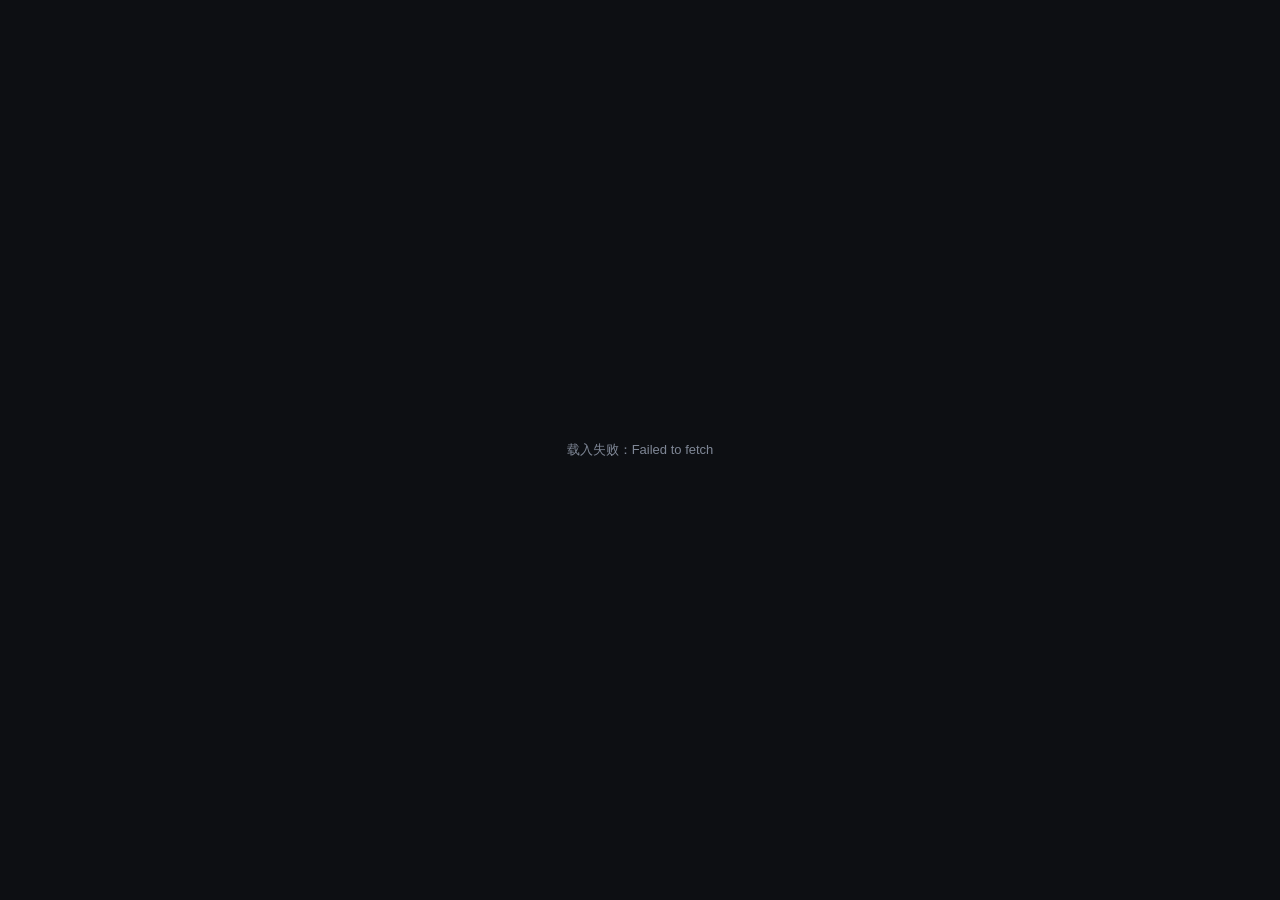
<file: projects/rem-lab/disease/daw/index.html>
<!doctype html>
<html lang="zh-CN">
<head>
<meta charset="utf-8">
<meta name="viewport" content="width=device-width, initial-scale=1">
<title>多轨台</title>
<link rel="icon" href="data:,">
<link rel="stylesheet" href="app/daw.css">
</head>
<body>
<div id="app">
  <header id="topbar">
    <div class="brand"><span class="logo"></span><div style="min-width:0"><div class="t" id="pj-title">多轨台</div><div class="s" id="pj-sub"></div></div></div>
    <div class="transport">
      <button class="ic" id="bt-home" title="回到开头（Home）"><svg viewBox="0 0 16 16"><path d="M3 2h2v12H3zM14 2v12L6 8z"/></svg></button>
      <button class="ic play" id="bt-play" title="播放 / 暂停（空格）"><svg viewBox="0 0 16 16" id="ic-play"><path d="M4 2l10 6-10 6z"/></svg></button>
      <button class="ic" id="bt-stop" title="停止并回到播放起点（再按回到开头）"><svg viewBox="0 0 16 16"><path d="M3 3h10v10H3z"/></svg></button>
      <button class="ic" id="bt-loop" title="循环（L）"><svg viewBox="0 0 16 16"><path d="M4 5h7V3l3 3-3 3V7H4a1 1 0 0 0-1 1v1H1V8a3 3 0 0 1 3-3zm8 6H5v2l-3-3 3-3v2h7a1 1 0 0 0 1-1V8h2v1a3 3 0 0 1-3 3z"/></svg></button>
    </div>
    <div class="lcd"><div class="tm" id="lcd-t">0:00.000</div><div class="sc" id="lcd-s">—</div></div>
    <div class="ab">
      <div class="abbtn a" id="ab-a" title="A 版本（单击切到 A；V 键来回）"><span class="k">A</span><select id="sel-a" title="选 A 的版本"></select></div>
      <button id="ab-swap" title="A/B 切换（V），保持同一时间点"><svg viewBox="0 0 16 16" width="15" height="15" fill="currentColor"><path d="M2 5h9V3l3 3-3 3V7H2zm12 6H5v2l-3-3 3-3v2h9z"/></svg></button>
      <div class="abbtn b" id="ab-b" title="B 版本（单击切到 B；V 键来回）"><span class="k">B</span><select id="sel-b" title="选 B 的版本"></select></div>
    </div>
    <div class="meter" title="总输出电平（峰值，dBFS）"><canvas id="meter"></canvas><span class="v" id="meter-v">−∞</span></div>
    <div class="grow"></div>
    <div class="tools">
      <button class="chipbtn ico" id="bt-left" title="显示 / 隐藏左侧版本与轨道栏（⌘1）"><svg viewBox="0 0 16 16"><path d="M2 2h12v12H2zm1.5 1.5v9h3v-9z"/></svg></button>
      <button class="chipbtn ico" id="bt-right" title="显示 / 隐藏右侧问题与标注栏（⌘2）"><svg viewBox="0 0 16 16"><path d="M2 2h12v12H2zm7.5 1.5v9h3v-9z"/></svg></button>
      <button class="chipbtn" id="bt-fit" title="看全曲（0）">全曲</button>
      <button class="chipbtn" id="bt-pal" title="命令面板（⌘K）"><span class="kbd">⌘K</span> 命令</button>
      <button class="chipbtn" id="bt-help" title="快捷键（?）">?</button>
    </div>
  </header>

  <div id="body">
    <aside id="browser">
      <div class="ph">版本 <span class="act" id="bt-void" title="显示 / 隐藏作废的版本">隐藏作废</span></div>
      <div class="scroll" id="ver-list" style="flex:1.2"></div>
      <div class="ph">轨道</div>
      <div class="scroll" id="trk-list" style="flex:1"></div>
    </aside>

    <main id="center">
      <div class="row" id="ov-row"><div class="hdr"><b>全曲</b><span>拖白框平移</span></div><canvas id="overview"></canvas></div>
      <div class="row"><div class="hdr"><b>时间</b><span>上半拖动＝循环区</span></div><canvas id="ruler"></canvas></div>
      <div class="row"><div class="hdr"><b>结构</b><span>1–9 跳段 · 双击放大</span></div><div class="lane-dom" id="arranger"></div></div>
      <div class="row"><div class="hdr"><b>问题 · 标注</b><span>N / P 逐个 · 细线＝跨度长</span></div><div class="lane-dom" id="issuelane"></div></div>
      <div id="lanes"></div>
      <div id="drawer">
        <div class="grip" id="drawer-grip"></div>
        <div class="dtabs">
          <button class="dtab on" data-tab="spec">频谱</button>
          <button class="dtab" data-tab="pitch">音高</button>
          <button class="dtab" data-tab="comp">拼接</button>
          <button class="dtab" data-tab="mixer">混音台</button>
          <span class="sp"></span>
          <span id="dt-extra"></span>
          <button class="dtab" id="dt-toggle" title="收起 / 展开（D）">▾</button>
        </div>
        <div class="dbody" id="dbody"><div class="dh" id="dh"></div><div class="dc" id="dc"></div></div>
      </div>
      <div id="overlay"><div id="loopshade" class="off" hidden></div><div id="hover" hidden></div><div id="playhead"></div></div>
    </main>

    <aside id="inspector">
      <div class="itabs"><button class="itab on" data-tab="issues">问题</button><button class="itab" data-tab="notes">标注</button><button class="itab" data-tab="info">详情</button></div>
      <div class="ibody" id="ibody"></div>
    </aside>
  </div>

  <footer id="statusbar">
    <span id="st-play">已停止</span><span id="st-view" class="mono"></span><span id="st-loop" class="mono"></span><span id="st-diff"></span>
    <span class="sp"></span><span id="st-dec"></span><span id="st-save"></span><span class="muted">空格 播放 · V 换版本 · ⌘K 命令 · ? 快捷键</span>
  </footer>
</div>

<div class="overlay-bg" id="pal-bg" hidden><div class="pal"><input id="pal-in" placeholder="输入命令、段落、问题、版本、轨道…" autocomplete="off"><div class="list" id="pal-list"></div></div></div>
<div class="overlay-bg" id="help-bg" hidden><div class="help"><h3>快捷键</h3><div class="cols" id="help-list"></div></div></div>
<div id="toast"></div>
<div class="loading" id="loading">正在载入工程…</div>
<script type="module" src="app/main.js?v=c62257ff501b"></script>
</body>
</html>
</file>
<file: projects/rem-lab/disease/daw/app/daw.css>
/* 通用多轨台 · 深色专业主题（参照 Logic / Ableton / Studio One 的分区：走带栏、浏览器、编排区、底部编辑抽屉、检查器） */
:root{
  --bg:#0d0f13; --bg-2:#11141a; --panel:#151920; --panel-2:#1a1f28; --panel-3:#202632; --line:#262d39; --line-2:#323a48;
  --text:#e7eaf0; --text-2:#b8bfcc; --muted:#7f8796; --faint:#586070;
  --accent:#7aa7ff; --accent-2:#a9c4ff; --a:#e9a94f; --b:#5cc8b8;
  --ok:#6cc58a; --info:#6fa8ff; --warn:#e5b05c; --bad:#e36a6a; --void:#6b7280;
  --hdr-w:216px; --browser-w:232px; --insp-w:340px; --drawer-h:270px;
  --r:8px; --r-sm:6px;
  --font:-apple-system,BlinkMacSystemFont,"SF Pro Text","PingFang SC","Hiragino Sans GB","Helvetica Neue",sans-serif;
  --mono:"SF Mono",ui-monospace,Menlo,Consolas,monospace;
  --shadow:0 8px 30px rgba(0,0,0,.45);
}
*{box-sizing:border-box}
html,body{margin:0;height:100%;background:var(--bg);color:var(--text);font:13px/1.45 var(--font);-webkit-font-smoothing:antialiased;overflow:hidden}
button{font:inherit;color:inherit;background:none;border:0;cursor:pointer;padding:0}
select,input{font:inherit;color:var(--text)}
::-webkit-scrollbar{width:10px;height:10px}::-webkit-scrollbar-thumb{background:#2a313d;border-radius:8px;border:2px solid var(--bg-2)}::-webkit-scrollbar-track{background:transparent}
.mono{font-family:var(--mono);font-variant-numeric:tabular-nums}
.muted{color:var(--muted)}
#app{display:grid;grid-template-rows:58px 1fr 26px;height:100vh}

/* ---------- 顶栏 ---------- */
#topbar{display:flex;align-items:center;gap:14px;padding:0 14px;background:linear-gradient(#171b22,#12151b);border-bottom:1px solid var(--line);min-width:0}
.brand{display:flex;align-items:center;gap:10px;min-width:0;width:calc(var(--browser-w) - 14px)}
.logo{width:28px;height:28px;border-radius:8px;flex:none;background:conic-gradient(from 210deg,#7aa7ff,#b48cff,#e07a8e,#e9a94f,#5cc8b8,#7aa7ff);box-shadow:inset 0 0 0 6px #12151b}
.brand .t{font-weight:600;font-size:13.5px;white-space:nowrap;overflow:hidden;text-overflow:ellipsis}
.brand .s{font-size:11px;color:var(--muted);white-space:nowrap;overflow:hidden;text-overflow:ellipsis}
.transport{display:flex;align-items:center;gap:4px;background:var(--panel);border:1px solid var(--line);border-radius:10px;padding:4px}
.ic{width:34px;height:30px;border-radius:7px;display:grid;place-items:center;color:var(--text-2);transition:background .12s,color .12s}
.ic:hover{background:var(--panel-3);color:var(--text)}
.ic svg{width:16px;height:16px;fill:currentColor}
.ic.play{width:40px;background:var(--accent);color:#0b1220}.ic.play:hover{background:var(--accent-2)}
.ic.on{color:var(--warn);background:rgba(229,176,92,.12)}
.lcd{display:flex;flex-direction:column;justify-content:center;min-width:150px;height:42px;padding:0 14px;background:#0a0c10;border:1px solid var(--line);border-radius:10px;box-shadow:inset 0 1px 0 rgba(255,255,255,.03)}
.lcd .tm{font:600 19px/1 var(--mono);letter-spacing:.5px;color:#dfe8ff}
.lcd .sc{font-size:11px;color:var(--muted);margin-top:3px;white-space:nowrap}
.ab{display:flex;align-items:center;gap:6px;background:var(--panel);border:1px solid var(--line);border-radius:10px;padding:4px}
.abbtn{display:flex;align-items:center;gap:6px;height:30px;padding:0 6px 0 4px;border-radius:7px;border:1px solid transparent;color:var(--text-2)}
.abbtn .k{width:22px;height:22px;border-radius:6px;display:grid;place-items:center;font-weight:700;font-size:12px;color:#0b0d12}
.abbtn.a .k{background:var(--a)}.abbtn.b .k{background:var(--b)}
.abbtn.active{background:var(--panel-3);color:var(--text);border-color:var(--line-2)}
.abbtn.active.a{box-shadow:inset 0 -2px 0 var(--a)}.abbtn.active.b{box-shadow:inset 0 -2px 0 var(--b)}
.abbtn select{background:transparent;border:0;outline:0;max-width:120px;cursor:pointer;font-weight:600}
.abbtn select option{background:var(--panel)}
#ab-swap{width:28px;height:28px;border-radius:7px;color:var(--muted)}#ab-swap:hover{background:var(--panel-3);color:var(--text)}
.meter{display:flex;align-items:center;gap:8px;padding:4px 10px;background:var(--panel);border:1px solid var(--line);border-radius:10px;height:42px}
.meter canvas{width:150px;height:22px;display:block}
.meter .v{font:600 12px var(--mono);color:var(--text-2);min-width:58px;text-align:right}
.grow{flex:1}
.tools{display:flex;gap:6px}
.chipbtn{height:30px;padding:0 11px;border-radius:8px;background:var(--panel);border:1px solid var(--line);color:var(--text-2);display:flex;align-items:center;gap:6px;white-space:nowrap}
.chipbtn:hover{border-color:var(--line-2);color:var(--text)}
.kbd{font:600 10.5px var(--mono);padding:1px 5px;border-radius:4px;background:#0a0c10;border:1px solid var(--line-2);color:var(--text-2)}

/* ---------- 主体 ---------- */
#body{display:grid;grid-template-columns:var(--browser-w) 1fr var(--insp-w);min-height:0}
#browser,#inspector{background:var(--bg-2);display:flex;flex-direction:column;min-height:0}
#browser{border-right:1px solid var(--line)}#inspector{border-left:1px solid var(--line)}
.ph{display:flex;align-items:center;justify-content:space-between;padding:12px 14px 6px;font-size:11px;font-weight:600;letter-spacing:.06em;color:var(--muted);text-transform:uppercase}
.ph .act{font-weight:500;letter-spacing:0;text-transform:none;color:var(--faint);cursor:pointer}.ph .act:hover{color:var(--text-2)}
.scroll{overflow:auto;min-height:0}
.ver{display:grid;grid-template-columns:auto 1fr auto;gap:2px 8px;align-items:center;margin:2px 8px;padding:7px 8px;border-radius:var(--r-sm);cursor:pointer;border:1px solid transparent}
.ver:hover{background:var(--panel-2)}
.ver .dot{width:8px;height:8px;border-radius:50%;background:var(--ok)}
.ver.void .dot{background:var(--void)}.ver.old .dot{background:var(--faint)}
.ver .id{font-weight:600}.ver.void .id{color:var(--muted);text-decoration:line-through}
.ver .note{grid-column:2/4;font-size:11.5px;color:var(--muted);line-height:1.35}
.ver .tags{display:flex;gap:4px}
.tag{font:700 10px/16px var(--font);padding:0 5px;border-radius:4px;color:#0b0d12}
.tag.a{background:var(--a)}.tag.b{background:var(--b)}
.ver.isA{border-color:rgba(233,169,79,.35)}.ver.isB{border-color:rgba(92,200,184,.4);background:rgba(92,200,184,.06)}
.tg{margin:2px 8px}
.tg-h{display:flex;align-items:center;gap:6px;padding:6px 6px;color:var(--text-2);font-weight:600;font-size:12px;cursor:pointer;border-radius:6px}
.tg-h:hover{background:var(--panel-2)}
.tg-h .car{transition:transform .15s;color:var(--faint)}.tg.closed .car{transform:rotate(-90deg)}
.tg.closed .tg-b{display:none}
.ti{display:flex;align-items:center;gap:8px;padding:5px 6px 5px 22px;border-radius:6px;color:var(--text-2);cursor:pointer}
.ti:hover{background:var(--panel-2)}.ti.sel{background:var(--panel-3);color:var(--text)}
.ti .sw{width:10px;height:10px;border-radius:3px;flex:none}
.ti .nm{flex:1;min-width:0;white-space:nowrap;overflow:hidden;text-overflow:ellipsis}
.ti .eye{color:var(--faint);font-size:12px}.ti.hidden .nm{color:var(--faint)}

/* ---------- 编排区 ---------- */
#center{position:relative;display:grid;grid-template-rows:44px 30px 30px 34px 1fr auto;min-width:0;min-height:0;background:var(--bg)}
.row{display:grid;grid-template-columns:var(--hdr-w) 1fr;border-bottom:1px solid var(--line);min-width:0}
.row .hdr{display:flex;align-items:center;gap:8px;padding:0 12px;font-size:11px;color:var(--muted);background:var(--bg-2);border-right:1px solid var(--line);white-space:nowrap;overflow:hidden}
.row .hdr b{color:var(--text-2);font-weight:600}
.row canvas,.lane-dom{width:100%;height:100%;display:block;min-width:0}
.lane-dom{position:relative;overflow:hidden}
#overview-row canvas{cursor:pointer}
#ruler{cursor:text}
.sec{position:absolute;top:4px;bottom:4px;border-radius:5px;padding:0 8px;display:flex;align-items:center;font-size:11.5px;font-weight:600;color:#0d1016;white-space:nowrap;overflow:hidden;cursor:pointer;opacity:.92;transition:opacity .1s}
.sec:hover{opacity:1;filter:brightness(1.08)}
.sec.cur{box-shadow:0 0 0 1.5px #fff inset}
.iss{position:absolute;top:4px;height:17px;border-radius:4px;display:flex;align-items:center;gap:4px;padding:0 6px;font-size:10.5px;font-weight:600;color:#0d1016;white-space:nowrap;overflow:hidden;cursor:pointer;min-width:6px}
.iss.sel{box-shadow:0 0 0 1.5px #fff}
.pin{position:absolute;top:3px;width:2px;height:19px;background:#ffd36b;cursor:pointer}
.pin::after{content:"";position:absolute;left:-4px;top:-2px;width:10px;height:7px;border-radius:2px;background:#ffd36b}
#lanes{overflow-y:auto;overflow-x:hidden;min-height:0;position:relative}
.trow{display:grid;grid-template-columns:var(--hdr-w) 1fr;border-bottom:1px solid var(--line);min-width:0;position:relative}
.trow.sel .th{background:#1c2230}
.trow.sel::before{content:"";position:absolute;left:0;top:0;bottom:0;width:3px;background:var(--accent);z-index:2}
.th{display:flex;flex-direction:column;justify-content:center;gap:6px;padding:6px 10px 6px 14px;background:var(--panel);border-right:1px solid var(--line);min-width:0;position:relative;cursor:default}
.th .cb{position:absolute;left:0;top:0;bottom:0;width:4px}
.th .l1{display:flex;align-items:center;gap:6px;min-width:0}
.th .nm{flex:1;min-width:0;font-weight:600;font-size:12.5px;white-space:nowrap;overflow:hidden;text-overflow:ellipsis}
.th .sub{font-size:11px;color:var(--muted);white-space:nowrap;overflow:hidden;text-overflow:ellipsis}
.ms{width:22px;height:20px;border-radius:5px;font:700 10.5px var(--font);display:grid;place-items:center;background:var(--panel-3);color:var(--muted);border:1px solid var(--line-2)}
.ms:hover{color:var(--text)}
.ms.m.on{background:#3b4252;color:#ffcf6b;border-color:#57607a}
.ms.s.on{background:var(--warn);color:#141006;border-color:var(--warn)}
.ms.v{width:auto;padding:0 6px}
.ms.v.on{background:var(--accent);color:#0b1220;border-color:var(--accent)}
.th .l2{display:flex;align-items:center;gap:8px}
.th input[type=range]{flex:1;min-width:0;height:4px;accent-color:var(--accent)}
.th .db{font:11px var(--mono);color:var(--muted);min-width:42px;text-align:right}
.tl{position:relative;min-width:0;cursor:crosshair}
.tl canvas{position:absolute;inset:0;width:100%;height:100%}
.grp{display:grid;grid-template-columns:var(--hdr-w) 1fr;border-bottom:1px solid var(--line);background:var(--bg-2);height:26px}
.grp .gh{display:flex;align-items:center;gap:8px;padding:0 12px;font-size:11px;font-weight:600;letter-spacing:.04em;color:var(--muted);cursor:pointer;border-right:1px solid var(--line)}
.grp .gh:hover{color:var(--text-2)}
.grp .car{transition:transform .15s}.grp.closed .car{transform:rotate(-90deg)}
#overlay{position:absolute;pointer-events:none;left:var(--hdr-w);right:0;top:44px;z-index:5}
#playhead{position:absolute;top:0;bottom:0;width:1px;background:#fff;box-shadow:0 0 0 .5px rgba(0,0,0,.4)}
#playhead::before{content:"";position:absolute;top:0;left:-5px;border:5px solid transparent;border-top:7px solid #fff}
#loopshade{position:absolute;top:0;bottom:0;background:rgba(229,176,92,.07);border-left:1px solid rgba(229,176,92,.55);border-right:1px solid rgba(229,176,92,.55)}
#loopshade.off{background:rgba(255,255,255,.035);border-color:rgba(255,255,255,.18)}
#hover{position:absolute;top:0;bottom:0;width:1px;background:rgba(122,167,255,.35)}

/* ---------- 底部抽屉 ---------- */
#drawer{border-top:1px solid var(--line-2);background:var(--bg-2);display:flex;flex-direction:column;height:var(--drawer-h);min-height:0;position:relative}
#drawer.closed{height:34px}
#drawer .grip{position:absolute;top:-4px;left:0;right:0;height:8px;cursor:ns-resize;z-index:3}
.dtabs{display:flex;align-items:center;gap:2px;padding:4px 8px;border-bottom:1px solid var(--line);height:34px;flex:none}
.dtab{height:26px;padding:0 12px;border-radius:6px;color:var(--muted);font-weight:600;font-size:12px;display:flex;align-items:center;gap:6px}
.dtab:hover{color:var(--text-2);background:var(--panel-2)}
.dtab.on{color:var(--text);background:var(--panel-3)}
.dtabs .sp{flex:1}
.dtabs select{background:var(--panel);border:1px solid var(--line);border-radius:6px;height:24px;padding:0 6px;color:var(--text-2)}
.dbody{flex:1;min-height:0;position:relative;display:grid;grid-template-columns:var(--hdr-w) 1fr}
.dbody .dh{border-right:1px solid var(--line);padding:10px 12px;font-size:11.5px;color:var(--muted);overflow:auto;background:var(--bg-2)}
.dbody .dh b{color:var(--text-2)}
.dbody .dc{position:relative;min-width:0;min-height:0}
.dbody canvas{position:absolute;inset:0;width:100%;height:100%}
.legend{display:flex;flex-direction:column;gap:6px;margin-top:8px}
.legend span{display:flex;align-items:center;gap:6px}
.legend i{width:14px;height:3px;border-radius:2px;display:inline-block}
.comps{position:absolute;inset:0;overflow:auto;padding:10px 12px;display:flex;flex-direction:column;gap:8px}
.cw{background:var(--panel);border:1px solid var(--line);border-radius:var(--r);padding:8px 10px;display:grid;grid-template-columns:130px 1fr;gap:8px;align-items:center}
.cw.cur{border-color:var(--accent)}
.cw .tm{font:600 12px var(--mono);color:var(--text-2);cursor:pointer}
.cw .tm small{display:block;font:11px var(--font);color:var(--muted)}
.takes{display:flex;flex-wrap:wrap;gap:6px}
.take{display:flex;align-items:center;gap:6px;height:26px;padding:0 4px 0 8px;border-radius:6px;background:var(--panel-3);border:1px solid var(--line-2);font-size:11.5px;color:var(--text-2)}
.take .pl{width:20px;height:20px;border-radius:5px;display:grid;place-items:center;color:var(--accent)}
.take .pl:hover{background:#2b3343}
.take .st{color:var(--faint);font-size:13px;width:18px}.take .st.on{color:#ffcf6b}
.take .bd{font:10.5px var(--mono);color:var(--muted)}
.take .bd.bad{color:var(--bad)}
.take.used{border-color:rgba(108,197,138,.6)}
.take.playing{background:#23304a;border-color:var(--accent)}
.vtag{font:600 10px/15px var(--font);padding:0 5px;border-radius:4px;background:rgba(108,197,138,.16);color:var(--ok)}
.mixer{position:absolute;inset:0;display:flex;gap:8px;padding:10px 12px;overflow:auto}
.strip{flex:none;width:86px;background:var(--panel);border:1px solid var(--line);border-radius:var(--r);display:flex;flex-direction:column;align-items:center;gap:8px;padding:10px 6px}
.strip .nm{font-size:11px;font-weight:600;text-align:center;line-height:1.25;height:28px;overflow:hidden;color:var(--text-2)}
.strip .cb{width:100%;height:3px;border-radius:2px}
.strip .fader{writing-mode:vertical-lr;direction:rtl;height:120px;width:22px;accent-color:var(--accent)}
.strip .db{font:11px var(--mono);color:var(--muted)}
.strip .row2{display:flex;gap:4px}
.strip input.pan{width:70px;height:4px;accent-color:var(--text-2)}

/* ---------- 检查器 ---------- */
.itabs{display:flex;gap:2px;padding:8px 8px 0}
.itab{flex:1;height:30px;border-radius:7px 7px 0 0;color:var(--muted);font-weight:600;font-size:12px;border-bottom:2px solid transparent}
.itab.on{color:var(--text);border-bottom-color:var(--accent);background:var(--panel)}
.ibody{flex:1;min-height:0;overflow:auto;padding:8px 10px 16px;border-top:1px solid var(--line)}
.filters{display:flex;flex-wrap:wrap;gap:5px;margin:4px 2px 10px}
.fchip{height:24px;padding:0 9px;border-radius:12px;border:1px solid var(--line-2);color:var(--muted);font-size:11.5px;display:flex;align-items:center;gap:5px}
.fchip.on{color:var(--text);border-color:var(--accent);background:rgba(122,167,255,.1)}
.fchip i{width:7px;height:7px;border-radius:50%}
.card{background:var(--panel);border:1px solid var(--line);border-radius:var(--r);padding:10px 11px;margin-bottom:8px;cursor:pointer;transition:border-color .12s}
.card:hover{border-color:var(--line-2)}
.card.sel{border-color:var(--accent);background:#171d29}
.card .h{display:flex;align-items:center;gap:8px}
.card .tm{font:600 11.5px var(--mono);color:var(--text-2)}
.card .tt{font-weight:600;line-height:1.35;margin-top:4px}
.card .dd{color:var(--text-2);font-size:12px;line-height:1.5;margin-top:6px;display:none}
.card.sel .dd{display:block}
.st-chip{font:600 10.5px/18px var(--font);padding:0 7px;border-radius:9px;margin-left:auto}
.s-已修{background:rgba(108,197,138,.15);color:var(--ok)}
.s-已修待确认{background:rgba(111,168,255,.15);color:var(--info)}
.s-待试听{background:rgba(111,168,255,.15);color:var(--info)}
.s-待定{background:rgba(229,176,92,.15);color:var(--warn)}
.s-未修{background:rgba(227,106,106,.15);color:var(--bad)}
.card .acts{display:none;gap:6px;margin-top:8px;flex-wrap:wrap}
.card.sel .acts{display:flex}
.btn{height:26px;padding:0 10px;border-radius:6px;background:var(--panel-3);border:1px solid var(--line-2);color:var(--text-2);font-size:12px;display:inline-flex;align-items:center;gap:5px}
.btn:hover{color:var(--text);border-color:#46506a}
.btn.pri{background:var(--accent);color:#0b1220;border-color:var(--accent)}
.note-in{display:flex;gap:6px;margin:4px 2px 10px}
.note-in input{flex:1;min-width:0;height:30px;border-radius:7px;background:var(--panel);border:1px solid var(--line-2);padding:0 10px;outline:0}
.note-in input:focus{border-color:var(--accent)}
.empty{color:var(--faint);text-align:center;padding:28px 10px;font-size:12px}
.kv{display:grid;grid-template-columns:72px 1fr;gap:6px 10px;font-size:12px}
.kv div:nth-child(odd){color:var(--muted)}

/* ---------- 状态栏 ---------- */
#statusbar{display:flex;align-items:center;gap:16px;padding:0 12px;border-top:1px solid var(--line);background:#0b0d11;color:var(--muted);font-size:11px;white-space:nowrap;overflow:hidden}
#statusbar .sp{flex:1}
#st-dec.busy{color:var(--warn)}

/* ---------- 浮层 ---------- */
.overlay-bg{position:fixed;inset:0;background:rgba(5,7,10,.55);backdrop-filter:blur(3px);z-index:50;display:grid;place-items:start center;padding-top:12vh}
.overlay-bg[hidden]{display:none}
.pal{width:min(620px,92vw);background:var(--panel);border:1px solid var(--line-2);border-radius:12px;box-shadow:var(--shadow);overflow:hidden}
.pal input{width:100%;height:48px;border:0;border-bottom:1px solid var(--line);background:transparent;padding:0 16px;font-size:15px;outline:0}
.pal .list{max-height:52vh;overflow:auto;padding:6px}
.pal .it{display:flex;align-items:center;gap:10px;padding:8px 10px;border-radius:7px;cursor:pointer}
.pal .it.on{background:var(--panel-3)}
.pal .it .gp{font-size:11px;color:var(--muted);min-width:52px}
.pal .it .k{margin-left:auto}
.help{width:min(760px,94vw);background:var(--panel);border:1px solid var(--line-2);border-radius:12px;box-shadow:var(--shadow);padding:18px 22px}
.help h3{margin:0 0 12px;font-size:15px}
.help .cols{display:grid;grid-template-columns:1fr 1fr;gap:6px 28px}
.help .r{display:flex;justify-content:space-between;gap:10px;padding:4px 0;border-bottom:1px solid var(--line);font-size:12.5px;color:var(--text-2)}
#toast{position:fixed;left:50%;bottom:44px;transform:translateX(-50%);background:var(--panel-3);border:1px solid var(--line-2);border-radius:9px;padding:8px 14px;box-shadow:var(--shadow);font-size:12.5px;z-index:60;opacity:0;transition:opacity .2s;pointer-events:none}
#toast.show{opacity:1}
.loading{position:fixed;inset:0;display:grid;place-items:center;background:var(--bg);z-index:100;color:var(--muted)}

/* ---------- 抽屉细节 / 补充 ---------- */
.dph{position:absolute;top:0;bottom:0;width:1px;background:#fff;pointer-events:none;z-index:2;box-shadow:0 0 0 .5px rgba(0,0,0,.5)}
.dloop{position:absolute;top:0;bottom:0;background:rgba(229,176,92,.08);border-left:1px solid rgba(229,176,92,.5);border-right:1px solid rgba(229,176,92,.5);pointer-events:none;z-index:1}
.dmsg{position:absolute;inset:0;display:grid;place-items:center;color:var(--faint);font-size:12.5px;text-align:center;padding:0 20px;pointer-events:none}
.dh .big{font-size:13px;color:var(--text);font-weight:600;margin-bottom:4px}
.dh .rd{font:11.5px var(--mono);color:var(--text-2);margin-top:8px;line-height:1.6;white-space:pre}
.dh .hint{margin-top:10px;line-height:1.5}
.dc canvas{cursor:crosshair}
.ver .note{white-space:normal}
.ti .eye{width:20px;height:20px;border-radius:5px;display:grid;place-items:center}
.ti .eye:hover{background:#2b3343;color:var(--text)}
.ti .mu{font:700 9.5px var(--font);color:#ffcf6b;opacity:.9}
.ti .so{font:700 9.5px var(--font);color:var(--warn)}
.card .x{margin-left:6px;color:var(--faint);width:18px;height:18px;border-radius:4px;display:grid;place-items:center}
.card .x:hover{background:#2b3343;color:var(--bad)}
.card .tx{line-height:1.45;margin-top:4px;word-break:break-word}
.stsel{height:26px;border-radius:6px;background:var(--panel-3);border:1px solid var(--line-2);color:var(--text-2);padding:0 6px}
.sechead{font-size:11px;color:var(--muted);margin:14px 2px 6px;font-weight:600;letter-spacing:.04em}
.strip .ms{width:24px}
.strip.sel{border-color:var(--accent)}
.strip .lvl{width:100%;height:4px;border-radius:2px;background:#0a0c10;overflow:hidden}
.strip .lvl i{display:block;height:100%;width:0;background:linear-gradient(90deg,#6cc58a,#e5b05c 75%,#e36a6a)}
.pal .it .ttl{min-width:0;white-space:nowrap;overflow:hidden;text-overflow:ellipsis}
.pal .it .sub2{font-size:11px;color:var(--muted);white-space:nowrap}
.pal .empty{padding:18px}
.cw.sel{background:#1a2030}.cw.sel .tm{color:#fff}
.strip.dim{opacity:.55}.strip.dim:hover{opacity:.85}
.pal .it .ttl{flex:0 1 auto}.pal .it .sub2{flex:1 1 0;min-width:0;overflow:hidden;text-overflow:ellipsis}
.dbody .dh .legend i{flex:none}
/* 行内只有一条轨道：钉死成行高，否则画布按默认 2:1 比例把行撑到几百像素、盖住下面的轨道 */
.row{grid-template-rows:100%}
.row>*{min-height:0}
.dbody{grid-template-rows:minmax(0,1fr)}
/* 混音台：推子吃掉剩余高度，其余元素不被压扁；抽屉太矮时整排上下滚动 */
.mixer{padding:8px 12px}
.strip{gap:5px;padding:8px 6px;min-height:180px}
.strip>*{flex:none}
.strip .nm{height:auto;max-height:28px;width:100%}
.strip .fader{flex:1 1 0;height:auto;min-height:40px}
.dbody .dh .legend{gap:3px;margin-top:6px}
/* 循环区超出视野时别画到右侧检查器上 */
#overlay{overflow:hidden}
.dbody .dc{overflow:hidden}

/* ---------- 左右栏开关 / 窄窗口 ---------- */
.chipbtn.ico{width:32px;padding:0;justify-content:center}
.chipbtn.ico svg{width:15px;height:15px;fill:currentColor;opacity:.55}
.chipbtn.ico.on svg{opacity:1}.chipbtn.ico.on{color:var(--text);border-color:var(--line-2)}
#app.no-left #body{grid-template-columns:0 1fr var(--insp-w)}
#app.no-right #body{grid-template-columns:var(--browser-w) 1fr 0}
#app.no-left.no-right #body{grid-template-columns:0 1fr 0}
#app.no-left #browser,#app.no-right #inspector{visibility:hidden;overflow:hidden;border:0}
@media (max-width:1200px){.brand{width:auto;max-width:170px}.brand .s{display:none}.meter canvas{width:90px}}
@media (max-width:960px){:root{--hdr-w:168px}.meter,.lcd .sc{display:none}.lcd{min-width:118px;padding:0 10px}.lcd .tm{font-size:16px}
  #topbar{gap:8px;padding:0 8px}.abbtn select{max-width:78px}#bt-pal .kbd{display:none}.th .l2 .db{display:none}}
@media (max-width:720px){.brand{display:none}#bt-fit,#bt-help{display:none}}

/* ---------- 问题条分行、改动处、双层波形 ---------- */
.iss{top:2px;height:12px;font-size:9.5px;line-height:12px;padding:0 5px;border-radius:3px;gap:0}
.iss span{overflow:hidden;text-overflow:ellipsis}
.iss.thin{top:auto;bottom:2px;height:4px;padding:0;border-radius:2px;opacity:.8}
.iss.thin.sel{opacity:1;box-shadow:0 0 0 1px #fff}
.pin{height:28px}
.th .sub{display:flex;gap:6px;align-items:center}
.th .sub .dif{flex:none;font:600 10px/15px var(--font);padding:0 5px;border-radius:4px;background:rgba(255,196,92,.16);color:#ffc45c}
#st-diff{color:#ffc45c}
.th .sub .nt{min-width:0;overflow:hidden;text-overflow:ellipsis;white-space:nowrap}
</file>
